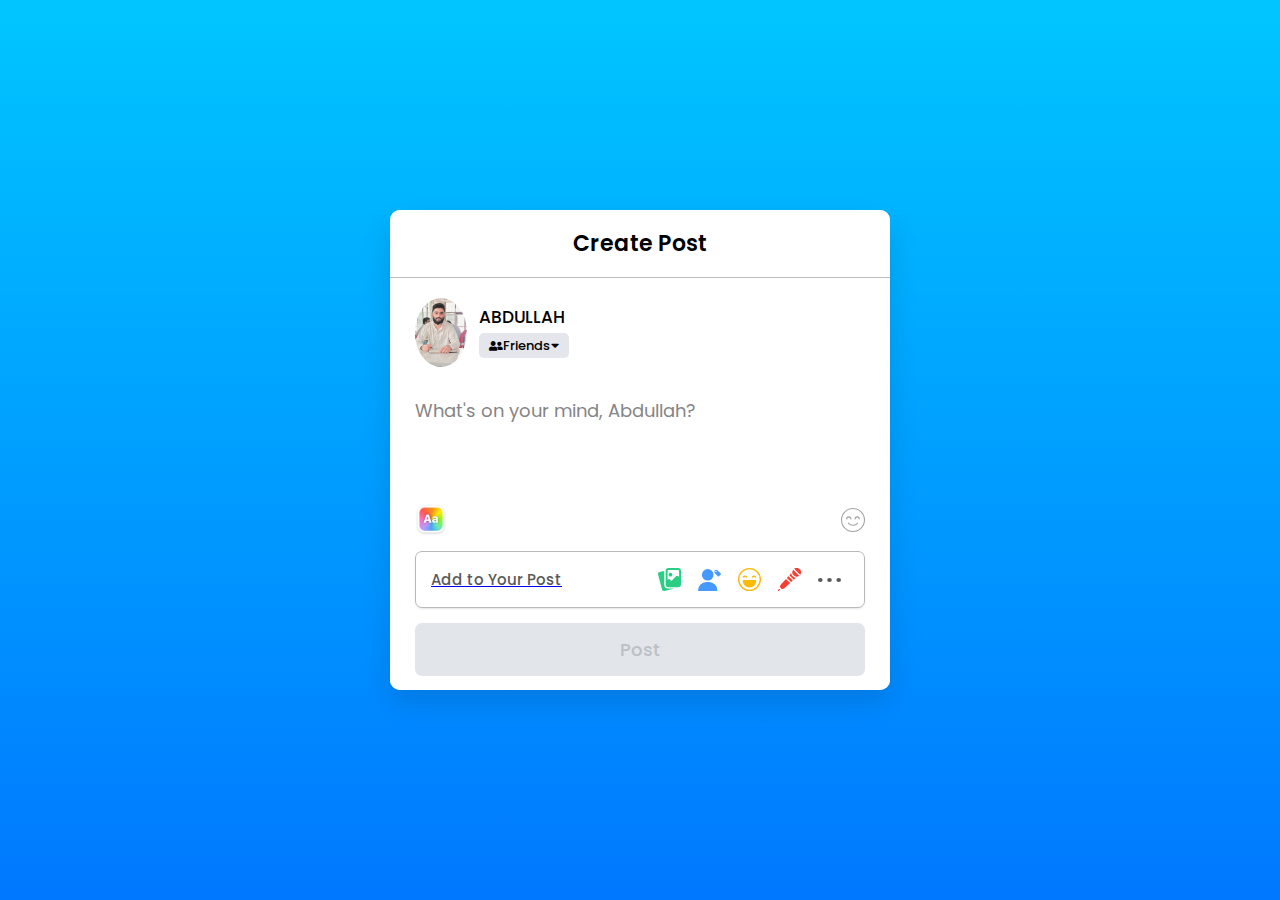
<file: index.html>
<!DOCTYPE html>

<html lang="en" dir="ltr">
  <head>
    <meta charset="utf-8">
    <title>Facebook Post Box Clone | ABDULLAH</title>
    <link rel="stylesheet" href="style.css">
    <meta name="viewport" content="width=device-width, initial-scale=1.0">
    
    <link rel="stylesheet" href="https://cdnjs.cloudflare.com/ajax/libs/font-awesome/5.15.3/css/all.min.css"/>
  </head>
  <body>
    <div class="container">
      <div class="wrapper">
        <section class="post">
          <header>Create Post</header>
          <form action="#">
            <div class="content">
              <img src="./icons/Abdullah 11.jpg" alt="logo" class="mylogo">
              <div class="details">
                <p>ABDULLAH</p>
                <div class="privacy">
                  <i class="fas fa-user-friends"></i>
                  <span>Friends</span>
                  <i class="fas fa-caret-down"></i>
                </div>
              </div>
            </div>
            <textarea placeholder="What's on your mind, Abdullah?" spellcheck="false" required></textarea>
            <div class="theme-emoji">
              <img src="icons/theme.svg" alt="theme">
              <img src="icons/smile.svg" alt="smile">
            </div>
            <div class="options">
             <a href="index1.html"> <p>Add to Your Post</p> </a>
              <ul class="list">
                <li><img src="icons/gallery.svg" alt="gallery"></li>
                <li><img src="icons/tag.svg" alt="gallery"></li>
                <li><img src="icons/emoji.svg" alt="gallery"></li>
                <li><img src="icons/mic.svg" alt="gallery"></li>
                <li><img src="icons/more.svg" alt="gallery"></li>
              </ul>
            </div>
            <button>Post</button>
          </form>
        </section>
        <section class="audience">
          <header>
            <div class="arrow-back"><i class="fas fa-arrow-left"></i></div>
            <p>Select Audience</p>
          </header>
          <div class="content">
            <p>Who can see your post?</p>
            <span>Your post will show up in News Feed, on your profile and in search results.</span>
          </div>
          <ul class="list">
            <li>
              <div class="column">
                <div class="icon"><i class="fas fa-globe-asia"></i></div>
                <div class="details">
                  <p>Public</p>
                  <span>Anyone on or off Facebook</span>
                </div>
              </div>
              <div class="radio"></div>
            </li>
            <li class="active">
              <div class="column">
                <div class="icon"><i class="fas fa-user-friends"></i></div>
                <div class="details">
                  <p>Friends</p>
                  <span>Your friends on Facebook</span>
                </div>
              </div>
              <div class="radio"></div>
            </li>
            <li>
              <div class="column">
                <div class="icon"><i class="fas fa-user"></i></div>
                <div class="details">
                  <p>Specific</p>
                  <span>Only show to some friends</span>
                </div>
              </div>
              <div class="radio"></div>
            </li>
            <li>
              <div class="column">
                <div class="icon"><i class="fas fa-lock"></i></div>
                <div class="details">
                  <p>Only me</p>
                  <span>Only you can see your post</span>
                </div>
              </div>
              <div class="radio"></div>
            </li>
            <li>
              <div class="column">
                <div class="icon"><i class="fas fa-cog"></i></div>
                <div class="details">
                  <p>Custom</p>
                  <span>Include and exclude friends</span>
                </div>
              </div>
              <div class="radio"></div>
            </li>
          </ul>
        </section>
      </div>
    </div>

    <script>
      const container = document.querySelector(".container"),
      privacy = container.querySelector(".post .privacy"),
      arrowBack = container.querySelector(".audience .arrow-back");

      privacy.addEventListener("click", () => {
        container.classList.add("active");
      });

      arrowBack.addEventListener("click", () => {
        container.classList.remove("active");
      }); 
      
      

    </script>
    
  </body>
</html>
</file>
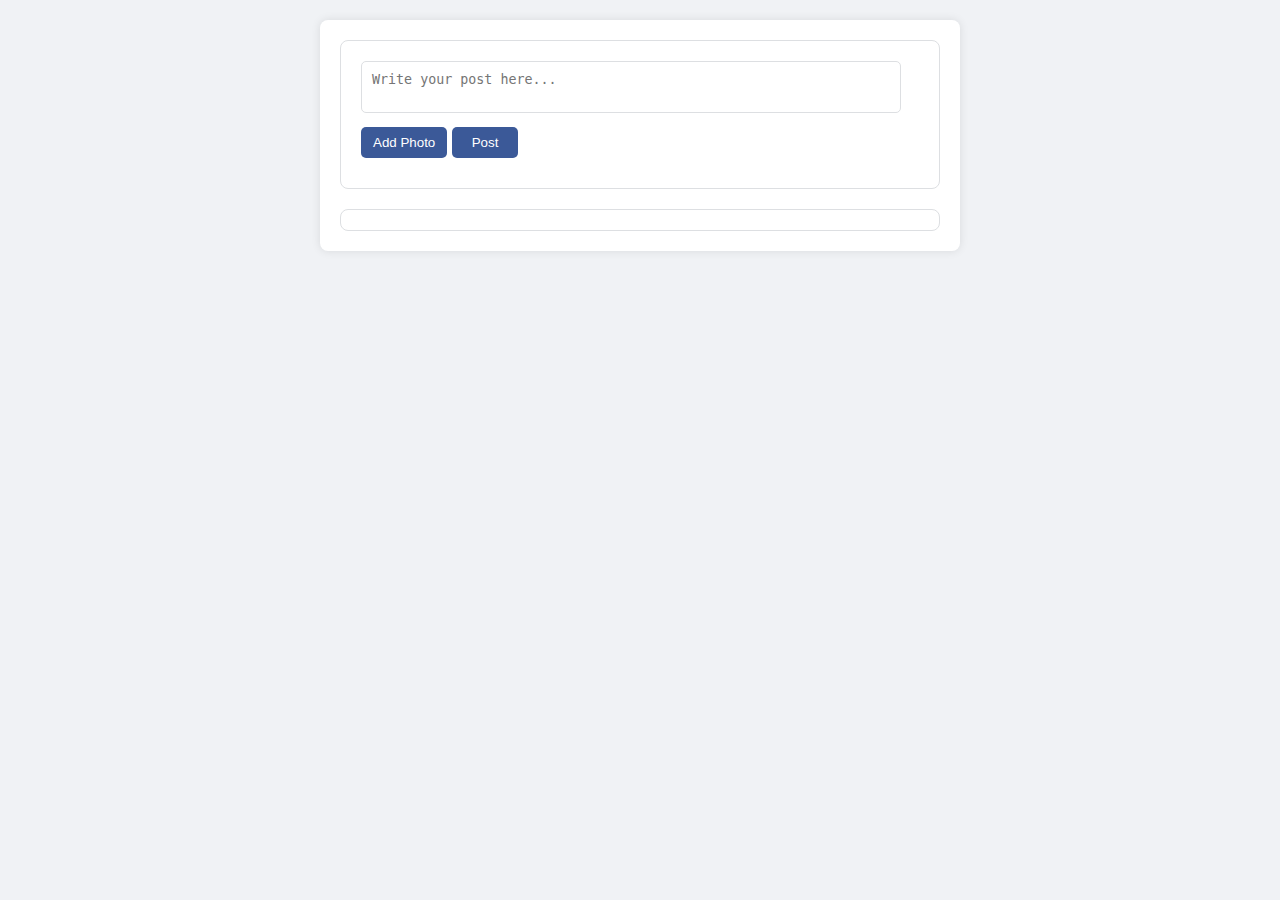
<file: index1.html>
<!DOCTYPE html>
<html lang="en">
<head>
<meta charset="UTF-8">
<meta name="viewport" content="width=device-width, initial-scale=1.0">
<title>Facebook Post Box Clone</title>
<style>
    
    body {
    font-family: Arial, sans-serif;
    background-color: #f0f2f5;
    margin: 0;
    padding: 20px;
}

.container {
    max-width: 600px;
    margin: 0 auto;
    background-color: #fff;
    border-radius: 8px;
    box-shadow: 0 0 10px rgba(0, 0, 0, 0.1);
    padding: 20px;
}

.post-box {
    background-color: #fff;
    border: 1px solid #dddfe2;
    border-radius: 8px;
    padding: 20px;
    margin-bottom: 20px;
}

textarea {
    width: calc(100% - 40px); 
    margin-bottom: 10px;
    padding: 10px;
    border: 1px solid #dddfe2;
    border-radius: 5px;
    resize: none;
}

#imageInput {
    display: none;
}

#addImageButton {
    background-color: #3b5998;
    color: #fff;
    padding: 8px 12px;
    border: none;
    border-radius: 5px;
    cursor: pointer;
    margin-bottom: 10px;
}

#postButton {
    background-color: #3b5998;
    color: #fff;
    padding: 8px 20px;
    border: none;
    border-radius: 5px;
    cursor: pointer;
}

#postsContainer {
    background-color: #fff;
    border: 1px solid #dddfe2;
    border-radius: 8px;
    padding: 10px;
    display: flex;
    flex-direction: column-reverse; 
    gap: 20px; 
}


.post-image {
    max-width: 100%;
    height: auto;
    margin-top: 10px;
}



</style>
</head>

<body>
    
    <div class="container">
        <div class="post-box">
            <textarea id="postContent" placeholder="Write your post here..."></textarea>
            <input type="file" id="imageInput" accept="image/*">
            <button id="addImageButton">Add Photo</button>
            <button id="postButton">Post</button>
        </div>
        <div id="postsContainer">
          
        </div>
    </div>

<script>
let posts = [];

function displayPosts() {
    const postsContainer = document.getElementById("postsContainer");
    postsContainer.innerHTML = "";
    posts.forEach(post => {
        const postElement = document.createElement("div");
        postElement.classList.add("post");
        postElement.innerHTML = `
            <p>${post.content}</p>
            ${post.image ? `<img src="${post.image}" class="post-image">` : ''}
        `;
        postsContainer.appendChild(postElement);
    });
}

function submitPost() {
    const postContent = document.getElementById("postContent").value;
    const imageData = document.getElementById("imageInput").files[0];
    if (postContent.trim() !== "" || imageData) {
        const reader = new FileReader();
        reader.onload = function(e) {
            const post = {
                content: postContent,
                image: e.target.result
            };
            posts.push(post);
            displayPosts();
            document.getElementById("postContent").value = "";
            document.getElementById("imageInput").value = ""; // Clear the file input
        };
        reader.readAsDataURL(imageData);
    } else {
        alert("Please write something to post or add an image.");
    }
}

function handleImageUpload() {
    const fileInput = document.getElementById("imageInput");
    fileInput.addEventListener("change", function() {
        const file = fileInput.files[0];
        if (file) {
            const reader = new FileReader();
            reader.onload = function(e) {
                const imagePreview = document.getElementById("imagePreview");
                imagePreview.innerHTML = `<img src="${e.target.result}" class="post-image">`;
            };
            reader.readAsDataURL(file);
        }
    });
}

document.getElementById("postButton").addEventListener("click", submitPost);
document.getElementById("addImageButton").addEventListener("click", function() {
    document.getElementById("imageInput").click();
});
handleImageUpload(); 


 
</script>
</body>
</html>
</file>
<file: style.css>
@import url('https://fonts.googleapis.com/css2?family=Poppins:wght@400;500;600;700&display=swap');
*{
  margin: 0;
  padding: 0;
  box-sizing: border-box;
  font-family: 'Poppins', sans-serif;
}
body{
  display: flex;
  align-items: center;
  justify-content: center;
  min-height: 100vh;
  background: linear-gradient(#00C6FF, #0078FF);
}
::selection{
  color: #fff;
  background: #1a81ff;
}
.container{
  width: 500px;
  height: 480px;
  overflow: hidden;
  background: #fff;
  border-radius: 10px;
  transition: height 0.2s ease;
  box-shadow: 0 12px 28px rgba(0, 0, 0, 0.12);
}
.container.active{
  height: 590px;
}
.container .wrapper{
  width: 1000px;
  display: flex;
}
.container .wrapper section{
  width: 500px;
  background: #fff;
}
.container img{
  cursor: pointer;
}
.container .post{
  transition: margin-left 0.18s ease;
}
.container.active .post{
  margin-left: -500px;
}
.post header{
  font-size: 22px;
  font-weight: 600;
  padding: 17px 0;
  text-align: center;
  border-bottom: 1px solid #bfbfbf;
}
.post form{
  margin: 20px 25px;
}
.post form .content,
.audience .list li .column{
  display: flex;
  align-items: center;
}
.post form .content img{
  cursor: default;
  max-width: 52px;
}
.post form .content .details{
  margin: -3px 0 0 12px;
}
form .content .details p{
  font-size: 17px;
  font-weight: 500;
}
.content .details .privacy{
  display: flex;
  height: 25px;
  cursor: pointer;
  padding: 0 10px;
  font-size: 11px;
  margin-top: 3px;
  border-radius: 5px;
  align-items: center;
  max-width: 98px;
  background: #E4E6EB;
  justify-content: space-between;
}
.details .privacy span{
  font-size: 13px;
  margin-top: 1px;
  font-weight: 500;
}
.details .privacy i:last-child{
  font-size: 13px;
  margin-left: 1px;
}
form :where(textarea, button){
  width: 100%;
  outline: none;
  border: none;
}
form textarea{
  resize: none;
  font-size: 18px;
  margin-top: 30px;
  min-height: 100px;
}
form textarea::placeholder{
  color: #858585;
}
form textarea:focus::placeholder{
  color: #b3b3b3;
}
form :where(.theme-emoji, .options){
  display: flex;
  align-items: center;
  justify-content: space-between;
}
.theme-emoji img:last-child{
  max-width: 24px;
}
form .options{
  height: 57px;
  margin: 15px 0;
  padding: 0 15px;
  border-radius: 7px;
  border: 1px solid #B9B9B9;
  box-shadow: 0 1px 2px rgba(0, 0, 0, 0.1);
}
form .options :where(.list, li),
.audience :where(.arrow-back, .icon, li .radio){
  display: flex;
  align-items: center;
  justify-content: center;
}
form .options p{
  color: #595959;
  font-size: 15px;
  font-weight: 500;
  cursor: default;
}
form .options .list{
  list-style: none;
}
.options .list li{
  height: 42px;
  width: 42px;
  margin: 0 -1px;
  cursor: pointer;
  border-radius: 50%;
}
.options .list li:hover{
  background: #f0f1f4;
}
.options .list li img{
  width: 23px;
}
form button{
  height: 53px;
  color: #fff;
  font-size: 18px;
  font-weight: 500;
  cursor: pointer;
  color: #BCC0C4;
  cursor: no-drop;
  border-radius: 7px;
  background: #e2e5e9;
  transition: all 0.3s ease;
}
form textarea:valid ~ button{
  color: #fff;
  cursor: pointer;
  background: #4599FF;
}
form textarea:valid ~ button:hover{
  background: #1a81ff;
}
.container .audience{
  opacity: 0;
  transition: opacity 0.12s ease;
}
.container.active .audience{
  opacity: 1;
}
.audience header{
  padding: 17px 0;
  text-align: center;
  position: relative;
  border-bottom: 1px solid #bfbfbf;
}
.audience header .arrow-back{
  position: absolute;
  left: 25px;
  width: 35px;
  height: 35px;
  cursor: pointer;
  font-size: 15px;
  color: #747474;
  border-radius: 50%;
  background: #E4E6EB;
}
.audience header p{
  font-size: 22px;
  font-weight: 600;
}
.audience .content{
  margin: 20px 25px 0;
}
.audience .content p{
  font-size: 17px;
  font-weight: 500;
}
.audience .content span{
  font-size: 14px;
  color: #65676B;
}
.audience .list{
  margin: 15px 16px 20px;
  list-style: none;
}
.audience .list li{
  display: flex;
  cursor: pointer;
  margin-bottom: 5px;
  padding: 12px 10px;
  border-radius: 7px;
  align-items: center;
  justify-content: space-between;
}
.list li.active,
.audience .list li.active:hover{
  background: #E5F1FF;
}
.audience .list li:hover{
  background: #f0f1f4;
}
.audience .list li .column .icon{
  height: 50px;
  width: 50px;
  color: #333;
  font-size: 23px;
  border-radius: 50%;
  background: #E4E6EB;
}
.audience .list li.active .column .icon{
  background: #cce4ff;
}
.audience .list li .column .details{
  margin-left: 15px;
}
.list li .column .details p{
  font-weight: 500;
}
.list li .column .details span{
  font-size: 14px;
  color: #65676B;
}
.list li .radio{
  height: 20px;
  width: 20px;
  border-radius: 50%;
  position: relative;
  border: 1px solid #707070;
}
.list li.active .radio{
  border: 2px solid #4599FF;
}
.list li .radio::before{
  content: "";
  width: 12px;
  height: 12px;
  border-radius: inherit;
}
.list li.active .radio::before{
  background: #4599FF;
}
.mylogo{
  border-radius: 50%;
  
}
</file>
